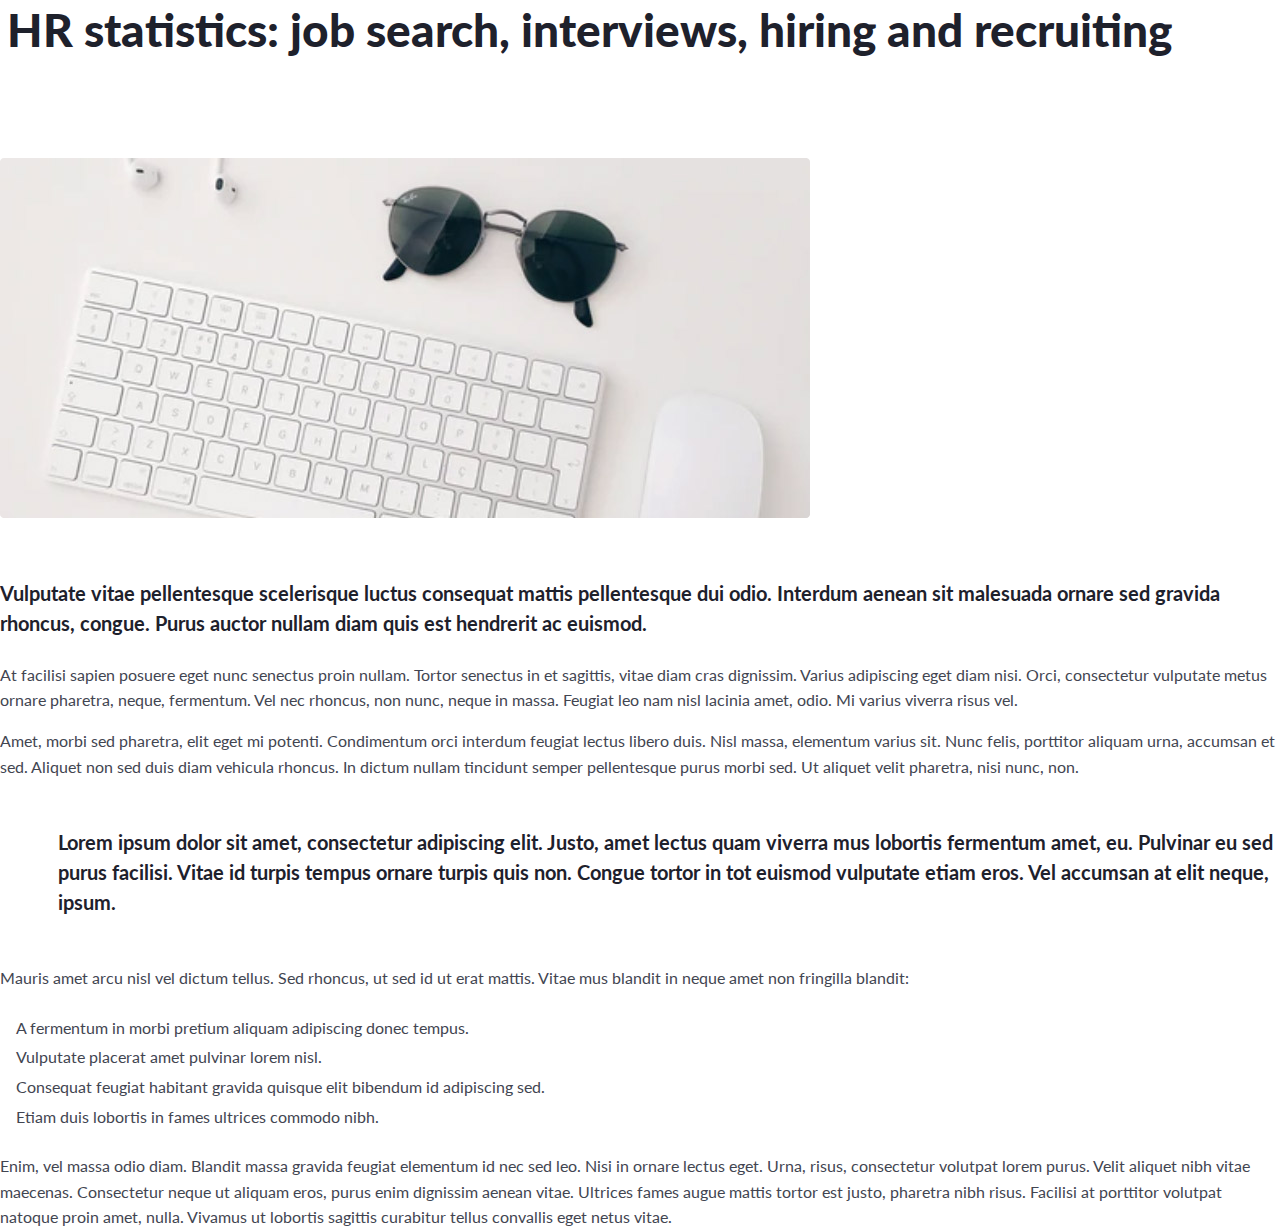
<file: index2.html>
<!DOCTYPE html>
<html lang="en">
	<head>
		<meta charset="UTF-8">
		<meta http-equiv="X-UA-Compatible" content="IE=edge">
		<title>lesson 5 figma maket homework</title>
		<link rel="stylesheet" href="css/style_2.css">
	</head>
	<body>
		<div class="wrapper">
			<header class="header"></header>

			<main class="main">
				<h1>HR statistics: job search, interviews, hiring and recruiting</h1>
				<img src="img/klava.png" alt="keyboard">
				<p class="par">
					Vulputate vitae pellentesque scelerisque luctus consequat mattis pellentesque dui odio. Interdum aenean sit malesuada ornare sed gravida rhoncus, congue. Purus auctor nullam diam quis est hendrerit ac euismod.
				</p>
				<div class="block_1">
					<p class="block_p">
						At facilisi sapien posuere eget nunc senectus proin nullam. Tortor senectus in et sagittis, vitae diam cras dignissim. Varius adipiscing eget diam nisi. Orci, consectetur vulputate metus ornare pharetra, neque, fermentum. Vel nec rhoncus, non nunc, neque in massa. Feugiat leo nam nisl lacinia amet, odio. Mi varius viverra risus vel.
					</p>
					<p>
						Amet, morbi sed pharetra, elit eget mi potenti. Condimentum orci interdum feugiat lectus libero duis. Nisl massa, elementum varius sit. Nunc felis, porttitor aliquam urna, accumsan et sed. Aliquet non sed duis diam vehicula rhoncus. In dictum nullam tincidunt semper pellentesque purus morbi sed. Ut aliquet velit pharetra, nisi nunc, non.
					</p>
				</div>
				<p class="par_2">
					Lorem ipsum dolor sit amet, consectetur adipiscing elit. Justo, amet lectus quam viverra mus lobortis fermentum amet, eu. Pulvinar eu sed purus facilisi. Vitae id turpis tempus ornare turpis quis non. Congue tortor in tot euismod vulputate etiam eros. Vel accumsan at elit neque, ipsum.
				</p>
				<p class="par_3">
					Mauris amet arcu nisl vel dictum tellus. Sed rhoncus, ut sed id ut erat mattis. Vitae mus blandit in neque amet non fringilla blandit:
				</p>
				<div class="block_2">
					<ul>
						<li>A fermentum in morbi pretium aliquam adipiscing donec tempus.
						</li>
						<li>Vulputate placerat amet pulvinar lorem nisl.</li>
						<li>Consequat feugiat habitant gravida quisque elit bibendum id adipiscing sed.</li>
						<li>Etiam duis lobortis in fames ultrices commodo nibh.</li>
					</ul>
				</div>
				<p>
					Enim, vel massa odio diam. Blandit massa gravida feugiat elementum id nec sed leo. Nisi in ornare lectus eget. Urna, risus, consectetur volutpat lorem purus. Velit aliquet nibh vitae maecenas. Consectetur neque ut aliquam eros, purus enim dignissim aenean vitae. Ultrices fames augue mattis tortor est justo, pharetra nibh risus. Facilisi at porttitor volutpat natoque proin amet, nulla. Vivamus ut lobortis sagittis curabitur tellus convallis eget netus vitae.
				</p>
			</main>
			<footer class="footer"></footer>
		</div>
	</body>
</html>
</file>
<file: css/style_2.css>
@import "null.css";
/*подкл через гугл фонс*/
@import url("https://fonts.googleapis.com/css2?family=Lato:wght@400;700;900&display=swap");

/* стиль сss для макета с фигми */
.wrapper {
	min-height: 100%;
	overflow: hidden;
	font-family: Lato, sans-serif;
	color: #424551;
	line-height: 1.6;
	margin-bottom: 41px;
}
h1 {
	margin: 0 34px 98px 7px;
	color: #1e212c;
	font-weight: 900;
	line-height: 1.3;
	font-size: 46px;
}
.par {
	color: #1e212c;
	font-weight: bold;
	font-size: 20px;
	line-height: 1.5;
	margin: 0 0 24px 0;
}
img {
	margin: 0 0 60px 0;
}
.block_1 {
	margin: 0 0 48px 0;
}
.par_2 {
	color: #1e212c;
	font-weight: bold;
	font-size: 20px;
	line-height: 1.5;
	margin: 0 0 48px 0;
	padding-left: 58px;
}
.block_p {
	margin-bottom: 15px;
}
.par_3 {
	margin-bottom: 24px;
}
.block_2 {
	margin-bottom: 24px;
}
li {
	margin: 0 0 4px 16px;
}
</file>
